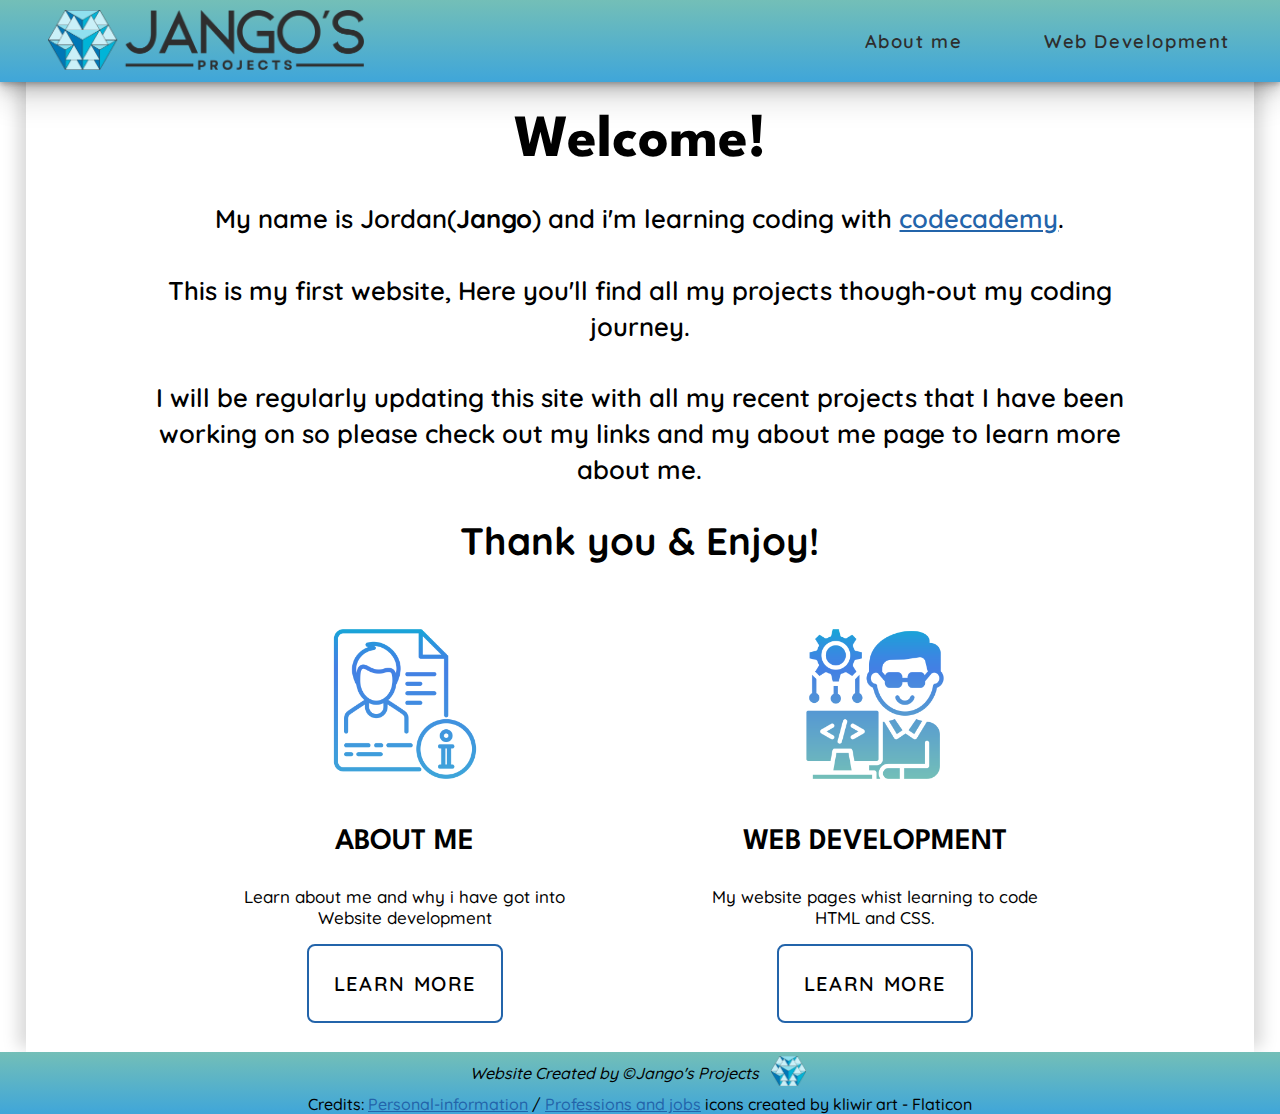
<file: index.html>
<!DOCTYPE html>
<html lang="en" dir="ltr">
  <head>
    <title>Jango's Projects</title>
    <meta charset="utf-8">

    <link rel="icon" href="/resources/images/favicon/favicon.ico">
    <link rel="icon" type="image/png" sizes="512x512" href="/resources/images/favicon/android-chrome-512x512.png">    
    <link rel="icon" type="image/png" sizes="192x192" href="/resources/images/favicon/android-chrome-192x192.png">
    <link rel="apple-touch-icon" sizes="180x180" href="/resources/images/favicon/apple-touch-icon.png">
    <link rel="icon" type="image/png" sizes="32x32" href="/resources/images/favicon/favicon-32x32.png">
    <link rel="icon" type="image/png" sizes="16x16" href="/resources/images/favicon/favicon-16x16.png">
    <link rel="manifest" href="/resources/images/favicon/site.webmanifest">

    <meta name="viewport" content="width=device-width" />
    
    <link rel="preconnect" href="https://fonts.googleapis.com">
    <link rel="preconnect" href="https://fonts.gstatic.com" crossorigin>
    <link href="https://fonts.googleapis.com/css2?family=League+Spartan:wght@100..900&family=Quicksand:wght@300..700&display=swap" rel="stylesheet">   
    <link rel="stylesheet" href="./resources/css/master.css">
    <link rel="stylesheet" href="./pages/00-00-index/local-css/index.css">
  </head>

  <body>
    <div class="container-all">

      <header>
        <div class="banner-nav">
          <div class="image-container logo">
            <a href="index.html"><img src="./resources/images/logo/Jangos-Projects-logo-icon-and-text.png" alt="Jango Website Logo"></a>
          </div>
            <nav>
              <ul>
                <li><a href="about-me.html">About me</a></li>
                <li><a href="website-development.html">Web Development</a></li>
              </ul>
            </nav>
        </div>
      </header>

      <div class="page-content">    
      <Main>

        <div class="page-title">
          <h1>Welcome!</h1>
        </div>

        <div class="page-introduction">
          <p>
          My name is Jordan(<strong>Jango</strong>) and i'm learning coding with <a href="https://www.codecademy.com" target="_blank" rel="noopener noreferrer">codecademy</a>.<br><br>
          This is my first website, Here you'll find all my projects though-out my coding journey.<br><br>
          I will be regularly updating this site with all my recent projects that I have been working on so please check out my links and my about me page to learn more about me.<br><br>
          <span id="thank-you">
            <strong>Thank you & Enjoy!</strong>
          </span>
          </p>
        </div>

        <section class="supporting">
              <div class="page-link about-me-page">
                <a href="./about-me.html"><img src="./resources/images/icons/personal-information.png" alt="About me"></a>
                <h2>About me</h2>
                <p>Learn about me and why i have got into Website development</p>
                <a href="./about-me.html" class="learn-more-btn">Learn More</a>
              </div>
              <div class="page-link web-development-page">
                <a href="./website-development.html"><img src="./resources/images/icons/developer.png" alt="Web Development Pages icon"></a>
                <h2>Web Development</h2>
                <p>My website pages whist learning to code HTML and CSS.</p>
                <a href="website-development.html" class="learn-more-btn">Learn More</a>
              </div>              
        </section>
        
        
      </Main>

      </div>
      <footer>
        <div class="created-by">
          <p>Website Created by &copy;Jango's Projects</p>
          <div class="logo-icon">
            <img src="./resources/images/logo/Jangos-Projects-logo-icon.png" alt="Jango's Projects Logo">
          </div>
        </div>       
        <div class="credits">
          <p>Credits: <a href="https://www.flaticon.com/free-icons/personal-information" title="personal-information icons" target="_blank" rel="noopener noreferrer">Personal-information</a> / <a href="https://www.flaticon.com/free-icons/professions-and-jobs" title="professions and jobs icons"" target="_blank" rel="noopener noreferrer">Professions and jobs</a> icons created by kliwir art - Flaticon</p>
        </div>
      </footer>
    </div>
  </body>
</html>
</file>
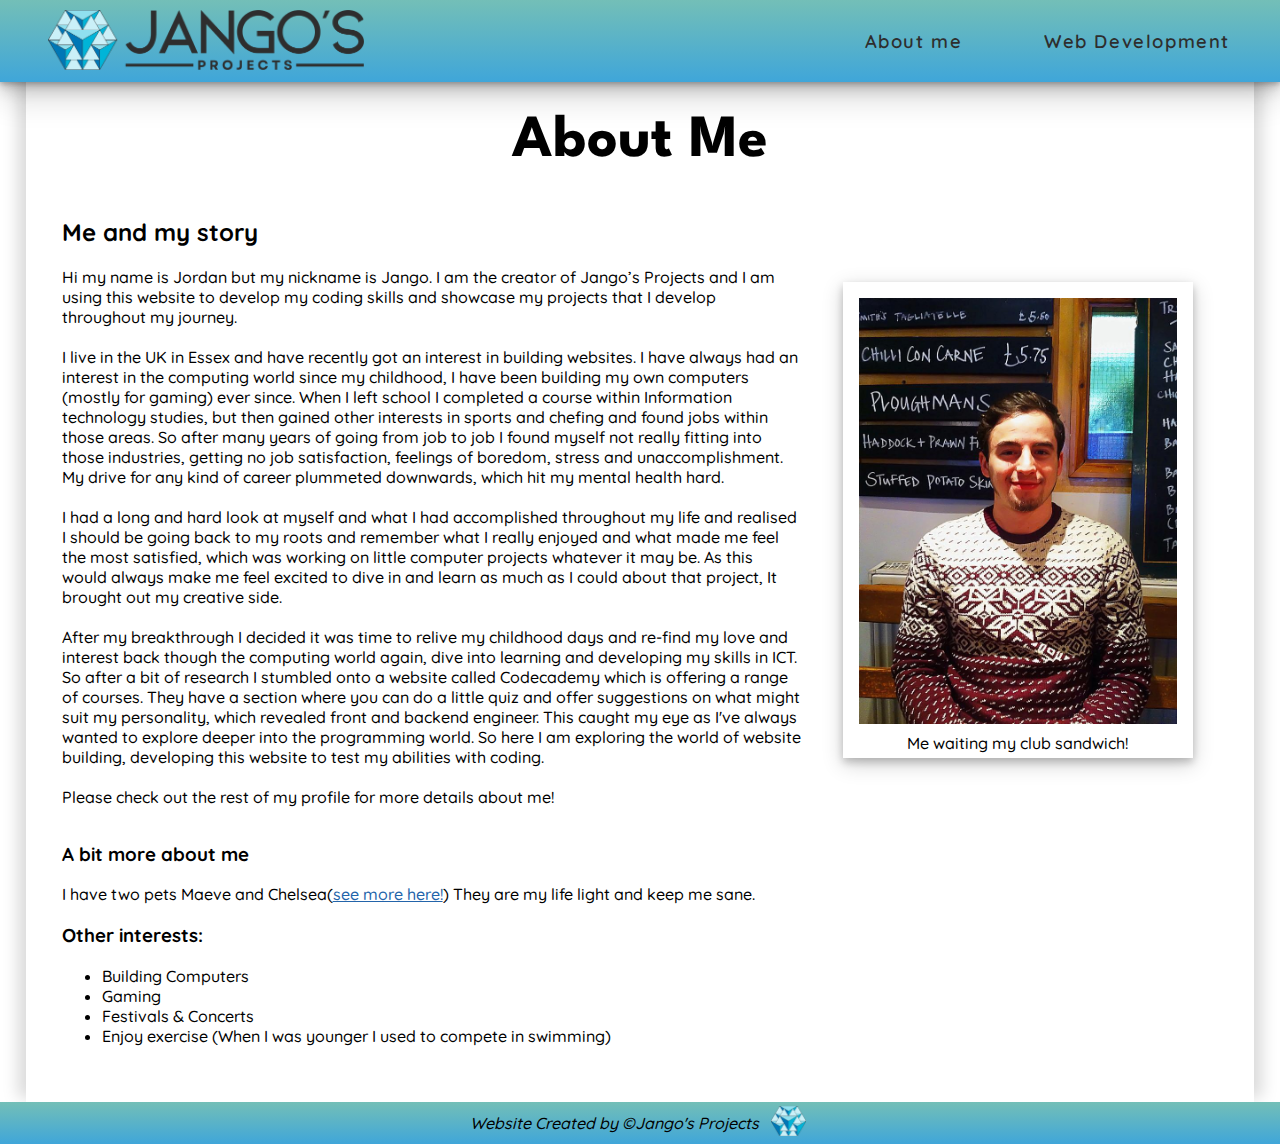
<file: about-me.html>
<!DOCTYPE html>
<html lang="en" dir="ltr">
  <head>
    <title>Jango's Projects</title>    
    <meta charset="utf-8">

    <link rel="icon" href="/resources/images/favicon/favicon.ico">
    <link rel="icon" type="image/png" sizes="512x512" href="/resources/images/favicon/android-chrome-512x512.png">    
    <link rel="icon" type="image/png" sizes="192x192" href="/resources/images/favicon/android-chrome-192x192.png">
    <link rel="apple-touch-icon" sizes="180x180" href="/resources/images/favicon/apple-touch-icon.png">
    <link rel="icon" type="image/png" sizes="32x32" href="/resources/images/favicon/favicon-32x32.png">
    <link rel="icon" type="image/png" sizes="16x16" href="/resources/images/favicon/favicon-16x16.png">
    <link rel="manifest" href="/resources/images/favicon/site.webmanifest">

    <meta name="viewport" content="width=device-width" />
    <link rel="preconnect" href="https://fonts.googleapis.com">
    <link rel="preconnect" href="https://fonts.gstatic.com" crossorigin>
    <link href="https://fonts.googleapis.com/css2?family=League+Spartan:wght@100..900&family=Quicksand:wght@300..700&display=swap" rel="stylesheet">
    <link rel="stylesheet" href="./resources/css/master.css">
    <link rel="stylesheet" href="./pages/01-00-about-me/local-css/about-me.css">
  </head>

  <body>
    <div class="container-all">
      <header>
        <div class="banner-nav">
          <div class="image-container logo">
            <a href="index.html"><img src="./resources/images/logo/Jangos-Projects-logo-icon-and-text.png" alt="Jango Website Logo"></a>
          </div>

          <nav>
            <ul>
             <li><a href="about-me.html">About me</a></li>
              <li><a href="website-development.html">Web Development</a></li>
            </ul>
          </nav>
        </div>
      </header>

      <div class="page-content">
      <main>
  
        <div class="page-title">
         <h1>About Me</h1>
        </div>
          

        <section class="aboutme">

        <div class="about-me-story-fig">
          <article class="aboutme-story">
            <h2>Me and my story</h2>                
            <p>
              Hi my name is Jordan but my nickname is Jango. I am the creator of Jango’s Projects and I am using this website to develop my coding skills and showcase my projects that I develop throughout my journey.
              <br><br>
              I live in the UK in Essex and have recently got an interest in building websites. I have always had an interest in the computing world since my childhood, I have been building my own computers (mostly for gaming) ever since. When I left school I completed a course within Information technology studies, but then gained other interests in sports and chefing and found jobs within those areas. So after many years of going from job to job I found myself not really fitting into those industries, getting no job satisfaction, feelings of boredom, stress and unaccomplishment. My drive for any kind of career plummeted downwards, which hit my mental health hard.
              <br><br>
              I had a long and hard look at myself and what I had accomplished throughout my life and realised I should be going back to my roots and remember what I really enjoyed and what made me feel the most satisfied, which was working on little computer projects whatever it may be. As this would always make me feel excited to dive in and learn as much as I could about that project, It brought out my creative side.
              <br><br>            
              After my breakthrough I decided it was time to relive my childhood days and re-find my love and interest back though the computing world again, dive into learning and developing my skills in ICT. So after a bit of research I stumbled onto a website called Codecademy which is offering a range of courses. They have a section where you can do a little quiz and offer suggestions on what might suit my personality, which revealed front and backend engineer. This caught my eye as I've always wanted to explore deeper into the programming world. So here I am exploring the world of website building, developing this website to test my abilities with coding. 
              <br><br>
              Please check out the rest of my profile for more details about me!
            </p>
          </article>

          <div class="aboutme-fig-container">
            <figure class="aboutme-fig">
              <img src="./pages/01-00-about-me/image/me-jumper.jpg" alt="Jango wearing a jumper" class="aboutme-img">
              <figcaption>Me waiting my club sandwich!</figcaption>
            </figure> 
          </div>
        </div>          
          
          <article class="aboutme-more">
            <h3>A bit more about me</h3>
            <p>I have two pets Maeve and Chelsea(<a href="./about-me-pets.html">see more here!</a>) They are my life light and keep me sane.</p>
                
            <aside>
              <h3>Other interests:</h3>
              <ul>
                <li>Building Computers</li>
                <li>Gaming</li>
                <li>Festivals & Concerts</li>  
               <li>Enjoy exercise (When I was younger I used to compete in swimming)</li>
              </ul> 
            </aside>
          </article>
        </section>
      </main>
      </div>

      <footer>
        <div class="created-by">
          <p>Website Created by &copy;Jango's Projects</p>
          <div class="logo-icon">
            <img src="./resources/images/logo/Jangos-Projects-logo-icon.png" alt="Jango's Projects Logo">
          </div>
        </div>
      </footer>
    </div>
  </body>
</html>
</file>
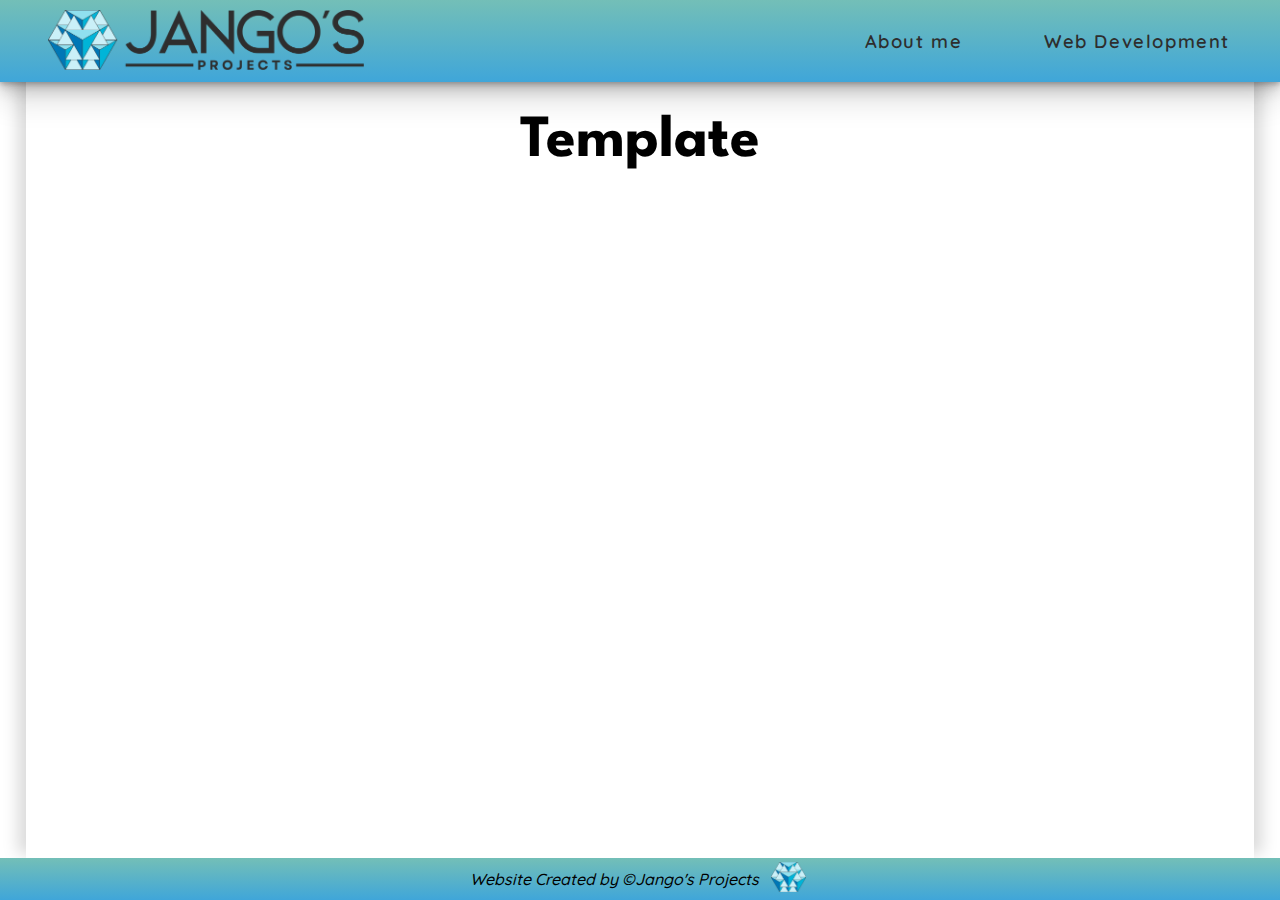
<file: template.html>
<!DOCTYPE html>
<html lang="en" dir="ltr">
  <head>
    <title>Jango's Projects</title>    
    <meta charset="utf-8">

    <link rel="icon" href="/resources/images/favicon/favicon.ico">
    <link rel="icon" type="image/png" sizes="512x512" href="/resources/images/favicon/android-chrome-512x512.png">    
    <link rel="icon" type="image/png" sizes="192x192" href="/resources/images/favicon/android-chrome-192x192.png">
    <link rel="apple-touch-icon" sizes="180x180" href="/resources/images/favicon/apple-touch-icon.png">
    <link rel="icon" type="image/png" sizes="32x32" href="/resources/images/favicon/favicon-32x32.png">
    <link rel="icon" type="image/png" sizes="16x16" href="/resources/images/favicon/favicon-16x16.png">
    <link rel="manifest" href="/resources/images/favicon/site.webmanifest">

    <meta name="viewport" content="width=device-width" />
    <link rel="preconnect" href="https://fonts.googleapis.com">
    <link rel="preconnect" href="https://fonts.gstatic.com" crossorigin>
    <link href="https://fonts.googleapis.com/css2?family=League+Spartan:wght@100..900&family=Quicksand:wght@300..700&display=swap" rel="stylesheet">
    <link rel="stylesheet" href="./resources/css/master.css">

  </head>

  <body>

    <div class="container-all">
      <header>
        <div class="banner-nav">
          <div class="image-container logo">
            <a href="index.html"><img src="./resources/images/logo/Jangos-Projects-logo-icon-and-text.png" alt="Jango Website Logo"></a>
          </div>
          <nav>
            <ul>
             <li><a href="about-me.html">About me</a></li>
              <li><a href="website-development.html">Web Development</a></li>
            </ul>
          </nav>
        </div>
      </header>

      <div class="page-content">
        <main>
  
          <div class="page-title">
           <h1>Template</h1>
          </div>
          
        </main>
      </div>

      <footer>
        <div class="created-by">
          <p>Website Created by &copy;Jango's Projects</p>
          <div class="logo-icon">
            <img src="./resources/images/logo/Jangos-Projects-logo-icon.png" alt="Jango's Projects Logo">
          </div>
        </div>
      </footer>
    
    </div>
  </body>
</html>
</file>
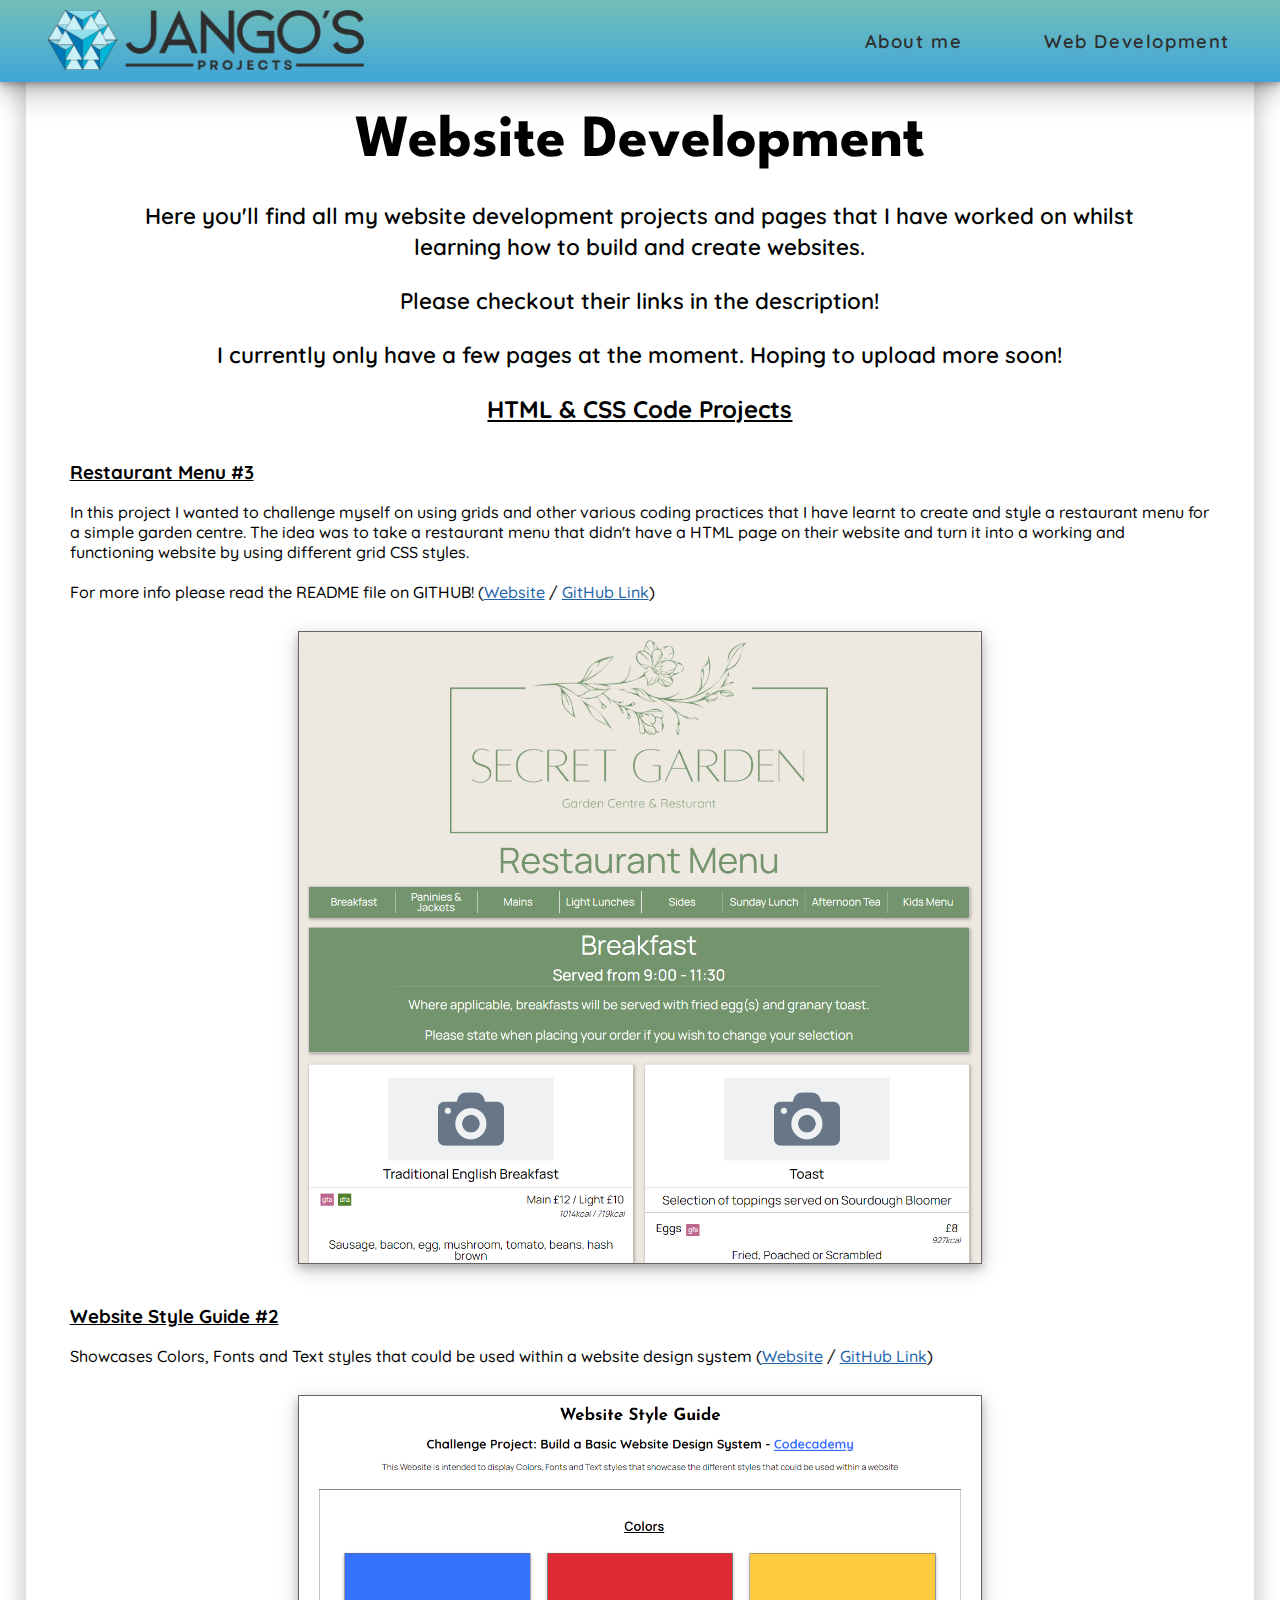
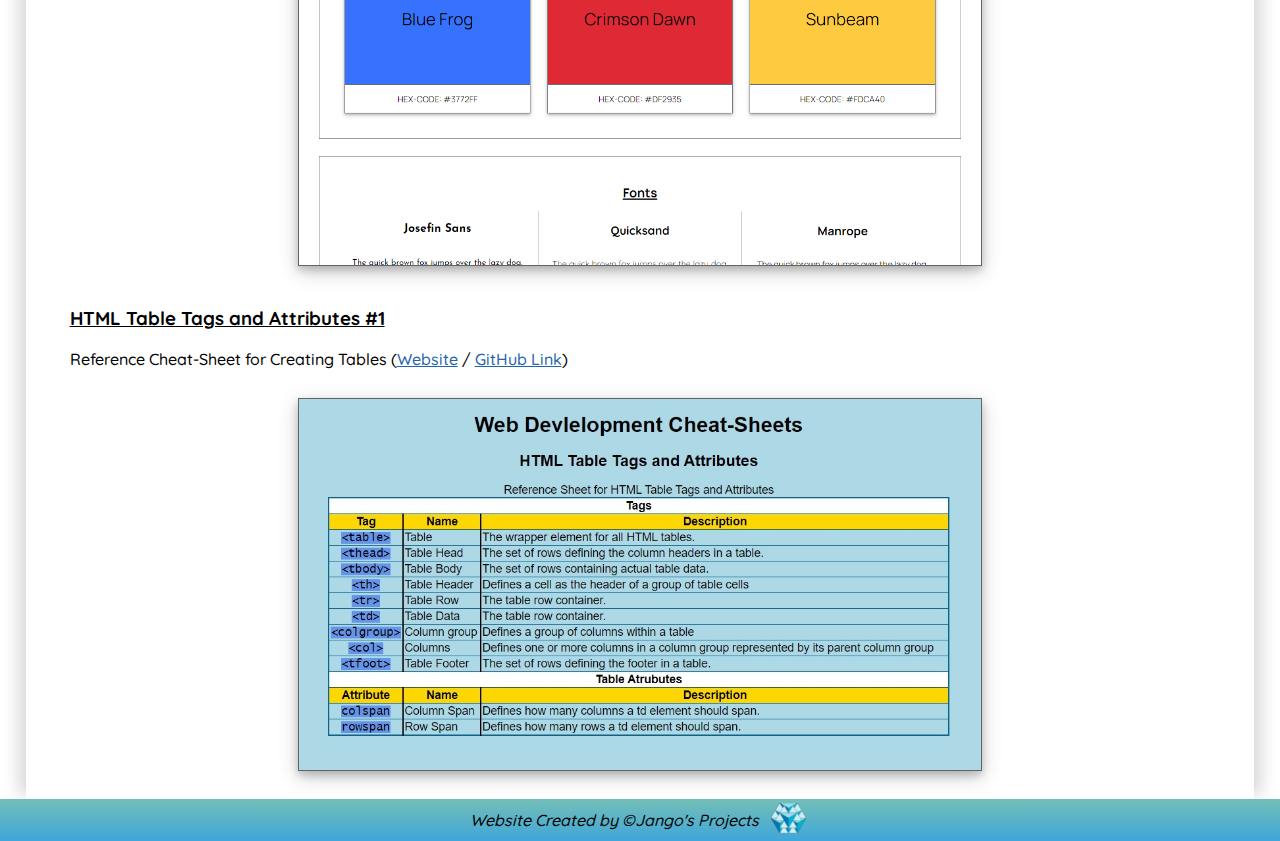
<file: website-development.html>
<!DOCTYPE html>
<html lang="en" dir="ltr">
  <head>
    <title>Jango's Projects</title>    
    <meta charset="utf-8">

    <link rel="icon" href="/resources/images/favicon/favicon.ico">
    <link rel="icon" type="image/png" sizes="512x512" href="/resources/images/favicon/android-chrome-512x512.png">    
    <link rel="icon" type="image/png" sizes="192x192" href="/resources/images/favicon/android-chrome-192x192.png">
    <link rel="apple-touch-icon" sizes="180x180" href="/resources/images/favicon/apple-touch-icon.png">
    <link rel="icon" type="image/png" sizes="32x32" href="/resources/images/favicon/favicon-32x32.png">
    <link rel="icon" type="image/png" sizes="16x16" href="/resources/images/favicon/favicon-16x16.png">
    <link rel="manifest" href="/resources/images/favicon/site.webmanifest">

    <meta name="viewport" content="width=device-width" />
    <link rel="preconnect" href="https://fonts.googleapis.com">
    <link rel="preconnect" href="https://fonts.gstatic.com" crossorigin>
    <link href="https://fonts.googleapis.com/css2?family=League+Spartan:wght@100..900&family=Quicksand:wght@300..700&display=swap" rel="stylesheet">   
    <link rel="stylesheet" href="./resources/css/master.css">
    <link rel="stylesheet" href="./pages/02-00-web-devlop/css/02-00-web-devlop.css">

  </head>

  <body>

    <div class="container-all">

      <header>

        <div class="banner-nav">
          <div class="image-container logo">
            <a href="index.html"><img src="./resources/images/logo/Jangos-Projects-logo-icon-and-text.png" alt="Jango Website Logo"></a>
          </div>

          <nav>
            <ul>
              <li><a href="about-me.html">About me</a></li>
              <li><a href="website-development.html">Web Development</a></li>
            </ul>
          </nav>
        </div>

      </header>
      
      <div class="page-content">
      <Main>
        <div class="page-title">
          <h1>Website Development</h1>
        </div>
      
        <div class="page-introduction">
          <p>Here you'll find all my website development projects and pages that I have worked on whilst learning how to build and create websites.</p>
          <p>Please checkout their links in the description!</p>          
          <p>I currently only have a few pages at the moment. Hoping to upload more soon!</p>
        </div>

        <!-- HTML & CSS CODE PROJECTS -->

        <section class="html-css-code">

          <h2>HTML & CSS Code Projects</h2>

          <div class="preview-container" id="restaurant-menu">
            <h3>Restaurant Menu #3</h3>
            <p>
              In this project I wanted to challenge myself on using grids and other various coding practices that I have learnt to create and style a restaurant menu for a simple garden centre. The idea was to take a restaurant menu that didn't have a HTML page on their website and turn it into a working and functioning website by using different grid CSS styles.<br><br>
              For more info please read the README file on GITHUB! (<a href="https://jangos-projects.github.io/garden-centre-resturant-menu-project" target="_blank" rel="noopener noreferrer">Website</a> / <a href="https://github.com/Jangos-Projects/garden-centre-resturant-menu-project" target="_blank" rel="noopener noreferrer">GitHub Link</a>)</p>
            <div class="web-dev-preview" id="restaurant-menu-img-grid">
              <a href="https://jangos-projects.github.io/garden-centre-resturant-menu-project" target="_blank" rel="noopener noreferrer"><img src="./pages/02-00-web-devlop/images/resturant-menu.png" alt="Screenshot - Restaurant Menu"></a>
            </div>
          </div>

          <div class="preview-container style-guide">
            <h3>Website Style Guide #2</h3>
            <p>Showcases Colors, Fonts and Text styles that could be used within a website design system (<a href="https://jangos-projects.github.io/website-style-guide-challenge-project" target="_blank" rel="noopener noreferrer">Website</a> / <a href="https://github.com/Jangos-Projects/website-style-guide-challenge-project" target="_blank" rel="noopener noreferrer">GitHub Link</a>)</p>
            <div class="web-dev-preview">
              <a href="https://jangos-projects.github.io/website-style-guide-challenge-project" target="_blank" rel="noopener noreferrer"><img src="./pages/02-00-web-devlop/images/website-style-guide.png" alt="Screenshot - Website Style Guide"></a>
            </div>
          </div>

          <div class="preview-container table-tags">
            <h3>HTML Table Tags and Attributes #1</h3>
            <p>Reference Cheat-Sheet for Creating Tables (<a href="https://jangos-projects.github.io/cheat-sheet" target="_blank" rel="noopener noreferrer">Website</a> / <a href="https://github.com/Jangos-Projects/cheat-sheet" target="_blank" rel="noopener noreferrer">GitHub Link</a>)</p>
            <div class="web-dev-preview">
              <a href="https://jangos-projects.github.io/cheat-sheet" target="_blank" rel="noopener noreferrer"><img src="./pages/02-00-web-devlop/images/reference-sheet-html-table-tags and-attributes.jpg" alt="Preview of table of reference table for tags and attributes"></a>
            </div>
          </div>

        </section>

      </Main>
      </div>

      <footer>
        <div class="created-by">
          <p>Website Created by &copy;Jango's Projects</p>
          <div class="logo-icon">
            <img src="./resources/images/logo/Jangos-Projects-logo-icon.png" alt="Jango's Projects Logo">
          </div>
        </div>
      </footer>
    </div>
  </body>
</html>
</file>
<file: resources/css/master.css>
* {
  box-sizing: border-box;
}

html {
  font-size: 16px;
}

@media only screen and (max-width: 990px) {
  html {
    font-size: 15px;
  }
}


@media only screen and (max-width: 430px) {
  html {
    font-size: 14px;
  }
}


body {
  font-family: "Quicksand", sans-serif;
  font-weight: 500;
  font-style: normal;
}

body, html {
  margin: 0;
  padding: 0;
}

.container-all {
  display: flex;
  flex-direction: column;
  min-height: 100vh;
}

main {
  flex: 1;
  padding-bottom: 1.5em;
}

a {
  cursor: pointer;
  color: #2364AA;;

}
a:active {
  color: #3DA5D9;
}

/*Banner and navigation */

header {
  width: 100%;
  position: fixed;
  z-index: 10;
  top: 0px;

  background: hsla(200, 67%, 55%, 1);
  background: linear-gradient(90deg, hsla(200, 67%, 55%, 1) 0%, hsla(174, 37%, 60%, 1) 100%);
  background: -moz-linear-gradient(90deg, hsla(200, 67%, 55%, 1) 0%, hsla(174, 37%, 60%, 1) 100%);
  background: -webkit-linear-gradient(90deg, hsla(200, 67%, 55%, 1) 0%, hsla(174, 37%, 60%, 1) 100%);
  filter: progid: DXImageTransform.Microsoft.gradient( startColorstr="#3DA5D9", endColorstr="#73BFB8", GradientType=1 );
}

.banner-nav {
  display: flex;
  flex-flow: row;  
  padding: 0.6rem 2rem 0.5rem 2rem;
  box-shadow: 0px 2px 4px rgba(0,0,0,0.15), 
  0px 4px 8px rgba(0,0,0,0.15), 
  0px 8px 16px rgba(0,0,0,0.15), 
  0px 16px 32px rgba(0,0,0,0.15);
}

header .logo img {
  height: 60px;
}
 
.logo {
  margin-left: 1rem;
  padding: 0;
  text-align: center;  
}

header nav {
  display: flex;
  flex: 1;
  align-self: center;
  text-align: center;
  letter-spacing: 0.1em;
  padding-bottom: 1px;
}
header nav ul {
  flex: 1;
  margin: 0;
  align-items: center;
  padding: 0;
  text-align: end;
}

header nav li {
  display: inline;
  align-items: center;
  padding-left: 2.5rem;
}

header nav li:first-child {
  padding-left: 0;
}

header nav a {
  color: #2E2E2E;
  display: inline-block;
  padding: 8px;
  margin: 0px 10px;
  text-decoration: none;
  font-size: 1.15rem;
  font-weight: 600;
  border-radius: 5px;
}

header nav a:hover {
  background-color: #2364AA !important;
  color: #fff;
  text-decoration: underline !important; 
  box-shadow: inset 0px 2px 4px rgba(0,0,0,0.15), 
              inset 0px 4px 8px rgba(0,0,0,0.15), 
              inset 0px 8px 16px rgba(0,0,0,0.15);
  transition: 0.2s;
  transform: translateY(2px);

}

header nav a:active {
  color: #fff !important;
}

header nav a:active {
  background-color: #3DA5D9 !important;
}

@media only screen and (max-width: 800px) {
  .banner-nav {
    flex-flow: column;
    padding: 0;
  }

  header .logo {
    padding: 0.55em 1.1em;
    align-self: center;
    margin-left: 0;
  }
  header .logo img {
    height: 50px;
  }

  header nav {  
    display: block;
    align-self: center;
    margin-right: 0;
  }

  header nav ul {
    display: block;
    text-align: center;
  }

  header nav li {
    padding: 0;
    padding-right: 4rem;
  }
 header nav li:last-child {
    padding-right: 0;
  }
}

@media only screen and (max-width: 630px) {
  .banner-nav {
    padding: 0;
  }
  header .image-container {
    padding: 8px 0 2px 0;
  }
  header .logo img{
    height: 50px;
  }
  header nav li {
    padding-right: .5rem;
  }
  header nav a {
    font-size: 1em;
  }
}

@media only screen and (max-width: 430px) {
  .banner-nav {
    flex-flow: column;
    padding: 0;
  }

  header .logo {
    display: block;
    padding-bottom: 0;
  }  
  header .logo img {
    height: 40px;
  }
  header nav {  
    display: block;
    align-self: center;
    margin-right: 0;
  }
  header nav ul {
    display: block;
    text-align: center;
  }
  header nav a {
    font-size: 0.9rem;
    margin: 0 0.5rem;
  }  
  header nav li {
    padding: 0;
  }
 header nav li:last-child {
    padding-right: 0;
  }
}

@media only screen and (max-width: 375px) {
  header .logo {
    overflow: auto;
  }
}

/*main section */

.page-content {
  width: 96%;
  margin-left: auto;
  margin-right: auto;
  flex: 1;       
  box-shadow: 0 9px 0px 0px rgba(0,0,0,0.15), 
              0 -9px 0px 0px rgba(0,0,0,0.15), 
              12px 0 15px -4px rgba(0,0,0,0.15),
              -12px 0 15px -4px rgba(0,0,0,0.15);
  }
  
main {
  position: relative;
  margin-top: 82px;
  margin-left: 1.25em;
  margin-right: 1.25em;
}

.page-title {
  padding: 2em;
}

.page-title h1 {
  font-family: "League Spartan", sans-serif;
  font-weight: 700;
  font-size: 3.75em;
  text-align: center;
  margin: auto;
  position:relative;
  text-transform: capitalize;
}

.page-introduction {
  margin: 0 2em;
}

.page-introduction p {
  text-align: center;
  font-weight: 600;
  line-height: 1.4em;
}

.page-introduction p:first-child {
  margin-top: 0;
}


@media only screen and (max-width: 990px) {
  .page-content {
    width: 100%;
    margin: 0;
    box-shadow: none;
  }
  main {
    margin-right: 0;
    margin-left: 0;
    margin-bottom: 0em;
    padding: 0 1em 1.5em 1em;
  }
  .page-title {
    padding: 2em 1.25em 1.85em 1.25em;
  } 
  .page-title h1{
    font-size: 3.5em;
  }
}

@media only screen and (max-width: 800px) {
  main {
    margin-top: 109px;
  }
}

@media only screen and (max-width: 630px) {
  .page-introduction {
    padding: 0 0 !important;
    margin: 0 1.5em !important;
  }  
  main {
    margin-top: 100px;
  }
  .page-title h1{
    font-size: 3.25em;
  }

}

@media only screen and (max-width: 430px) {
  main {
    margin-top: 86px;
  }
  main .page-title {
    padding: 1.8em 0.625em;
  }
  
  .page-title h1{
    font-size: 3em;
  }
  .page-introduction {
    margin: 0 1.25em !important;
  }
}

@media only screen and (max-width: 340px) {
  .page-title h1 {
    font-size: 2.75em;
  }
  .page-introduction {
    margin: 0 1em !important;
  }
}
@media only screen and (max-width: 266px) {
  main {
    margin-top: 117px;
  }
}


/*footer*/
footer {
  height: auto;
  background: hsla(200, 67%, 55%, 1);
  background: linear-gradient(90deg, hsla(200, 67%, 55%, 1) 0%, hsla(174, 37%, 60%, 1) 100%);
  background: -moz-linear-gradient(90deg, hsla(200, 67%, 55%, 1) 0%, hsla(174, 37%, 60%, 1) 100%);
  background: -webkit-linear-gradient(90deg, hsla(200, 67%, 55%, 1) 0%, hsla(174, 37%, 60%, 1) 100%);
  filter: progid: DXImageTransform.Microsoft.gradient( startColorstr="#3DA5D9", endColorstr="#73BFB8", GradientType=1 );
  display: flex;
  flex-flow: row;
  align-items: center;
  justify-content: center;
  margin-top: 0;
}

footer .created-by {
  flex: 1;
  align-self: center;
  display: flex;
  align-items: center;
  justify-content: center;
}

.created-by p {
  text-align: center;
  margin: 0;
  color: #000;
  font-style: italic;
}

footer .logo-icon {
  margin-left: 0.5em;
  padding: 0.25em;  
}

footer .logo-icon img{
  height: 30px;
}
</file>
<file: pages/00-00-index/local-css/index.css>
.page-introduction {
  padding: 0 3em ;
}
.page-introduction p {
  font-size: 1.6em;
}

#thank-you {
    text-align: center;
    font-size: 1.5em;
    margin-top: 1.25em;
}

.supporting {
    max-width: 940px;
    margin: 0 auto;
    padding: 2.5em 0 2em 0;
    text-align: center;
    display: flex;
}
.supporting .page-link {
    flex: 1;
    text-align: center;
    padding: 0;
}
.supporting img {
    height: 150px;
}
.supporting h2 {
    font-family: "League Spartan", sans-serif;
    font-weight: 600;
    font-size: 1.875em;
    text-transform: uppercase;
    margin-top: 1.5em;
    margin-bottom: 1em;
}
.supporting p {
    font-weight: 500;
    font-size: 1.0625em;
    margin-bottom: 1.56em;
    line-height: 1.25em;
    margin-bottom: 2.5em;
    padding: 0 3em;
}

.learn-more-btn {
    color: #000;
    font-weight: 600;
    font-size: 1.25em;
    letter-spacing: 0.08125em;
    text-decoration: none;
    text-transform: uppercase;
    padding: 1.25em;
    border: 2px solid #2364AA;
    border-radius: 8px;
}
.learn-more-btn:hover {
    background-color: #2364AA;
    color: #fff;
    text-decoration: underline;
    transition: all .15s ease-in;
}
.learn-more-btn:active {
    background-color: #3DA5D9;
    color: #000;
    font-size: 1.375em;
    transition: all .15s ease-in-out;
}

footer {
    flex-flow: column;
}
footer .credits {
    text-align: center;
  }
footer .credits p {
    margin: 0;
    padding: 0 0.3em;
}

@media only screen and (max-width: 990px) {
  .page-introduction p {
    font-size: 1.5em;
  }
}
@media only screen and (max-width: 550px) {
  .page-introduction p {
    font-size: 1.3em;
  }
  #thank-you {
    font-size: 1.3em;
  }
  .supporting {
    flex-flow: column;
  }
  .about-me-page {
    margin-bottom: 3.5em;
  }
  .supporting {
    padding: 1.5em 0 2em 0;
  }
  .supporting h2 {
    margin-top: 1em;
  }
  .supporting img {
    height: 120px;
  }
  .learn-more-btn {
    font-size: 1em;
    padding: 1em;
  }
}

@media only screen and (max-width: 430px) {
  .page-introduction p {
    font-size: 1.2em;
  }

  #thank-you {
    font-size: 1.2em;
  }
  .supporting img {
    height: 110px;
  }
}

@media only screen and (max-width: 340px) {
  .page-introduction p {
    font-size: 1.1em;
  }
  .supporting img {
    height: 100px;
  }
}
@media only screen and (max-width: 266px) {
  .page-introduction p {
    font-size: 1em;
  }
  .supporting p {
    font-size: 1em;
  }
  .supporting img {
    height: 90px;
  }
}
</file>
<file: pages/01-00-about-me/local-css/about-me.css>
.aboutme {
    padding: 1em;
}

.about-me-story-fig {
    display: flex;

}

.aboutme-story {
    flex: 2;
}

.aboutme-fig-container {
    text-align: center;
    padding: 0 1em 0 2em;
    margin: auto;
    flex: 1;
}

.aboutme-fig {
    width: 350px;
    margin: auto;
    padding: 1em 1em 0 1em;
    box-shadow: 0 4px 8px 0 rgba(0, 0, 0, 0.2), 0 6px 20px 0 rgba(0, 0, 0, 0.19);
}
.aboutme-img {
    width:100%;
}
.aboutme-fig-container figcaption {
    padding: 0.3125em;
    font-size: 1em;
}
.aboutme-story h2 {
    margin-top: 0;
}

@media only screen and (max-width: 990px) {
    .about-me-story-fig {
        flex-flow: column;
    }
    .aboutme-fig-container {
        padding: 1em;
    }
    .aboutme-fig {
        width: 300px;
    }
}
@media only screen and (max-width: 380px) {
    .aboutme-fig {
    width: auto;
    }    
}
@media only screen and (max-width: 270px) {
    .aboutme-fig-container figcaption {
        font-size: 0.85em ;
    }
    .aboutme-fig {
        padding: 0.5em 0.5em 0 0.5em;
    }
}
</file>
<file: pages/02-00-web-devlop/css/02-00-web-devlop.css>
.page-introduction {
  padding: 0 2em;
}

.page-introduction p {
  font-size: 1.4em;
}
.html-css-code {
  padding:0 1.5em;
}

.html-css-code h2 {
  text-align: center;
  text-decoration: underline;
}

.web-dev-preview {
  display: grid;
  width: 100%;
  margin: auto;
  text-align: center;
}

.web-dev-preview img {
  width: 60%;
  max-width: 1000px;
  border: 1px solid #646464;
  box-shadow: 0 4px 8px 0 rgba(0, 0, 0, 0.2), 0 6px 20px 0 rgba(0, 0, 0, 0.19);    
}

.preview-container {
  margin-top: 2.25em;
}

.preview-container h3 {
  text-decoration: underline;
}

.preview-container p {
  margin-bottom: 1.8em;    
}

@media only screen and (max-width: 990px) {
  .page-introduction p {
    font-size: 1.3em;
  }
  .web-dev-preview img {
    width: 80%;
  }
}

@media only screen and (max-width: 630px) {
  .page-introduction p {
  font-size: 1.2em;
  }
  .web-dev-preview img {
    width: 90%;
  }
}

@media only screen and (max-width: 430px) { 
  .page-introduction p {
    font-size: 1.15em;
  }
  .web-dev-preview img {
    width: 100%;
  }
}
@media only screen and (max-width: 340px) {
  .page-introduction p {
    font-size: 1.1em;
  }
}
@media only screen and (max-width: 266px) {
  .page-introduction p {
    font-size: 1em;
  }
}
</file>
